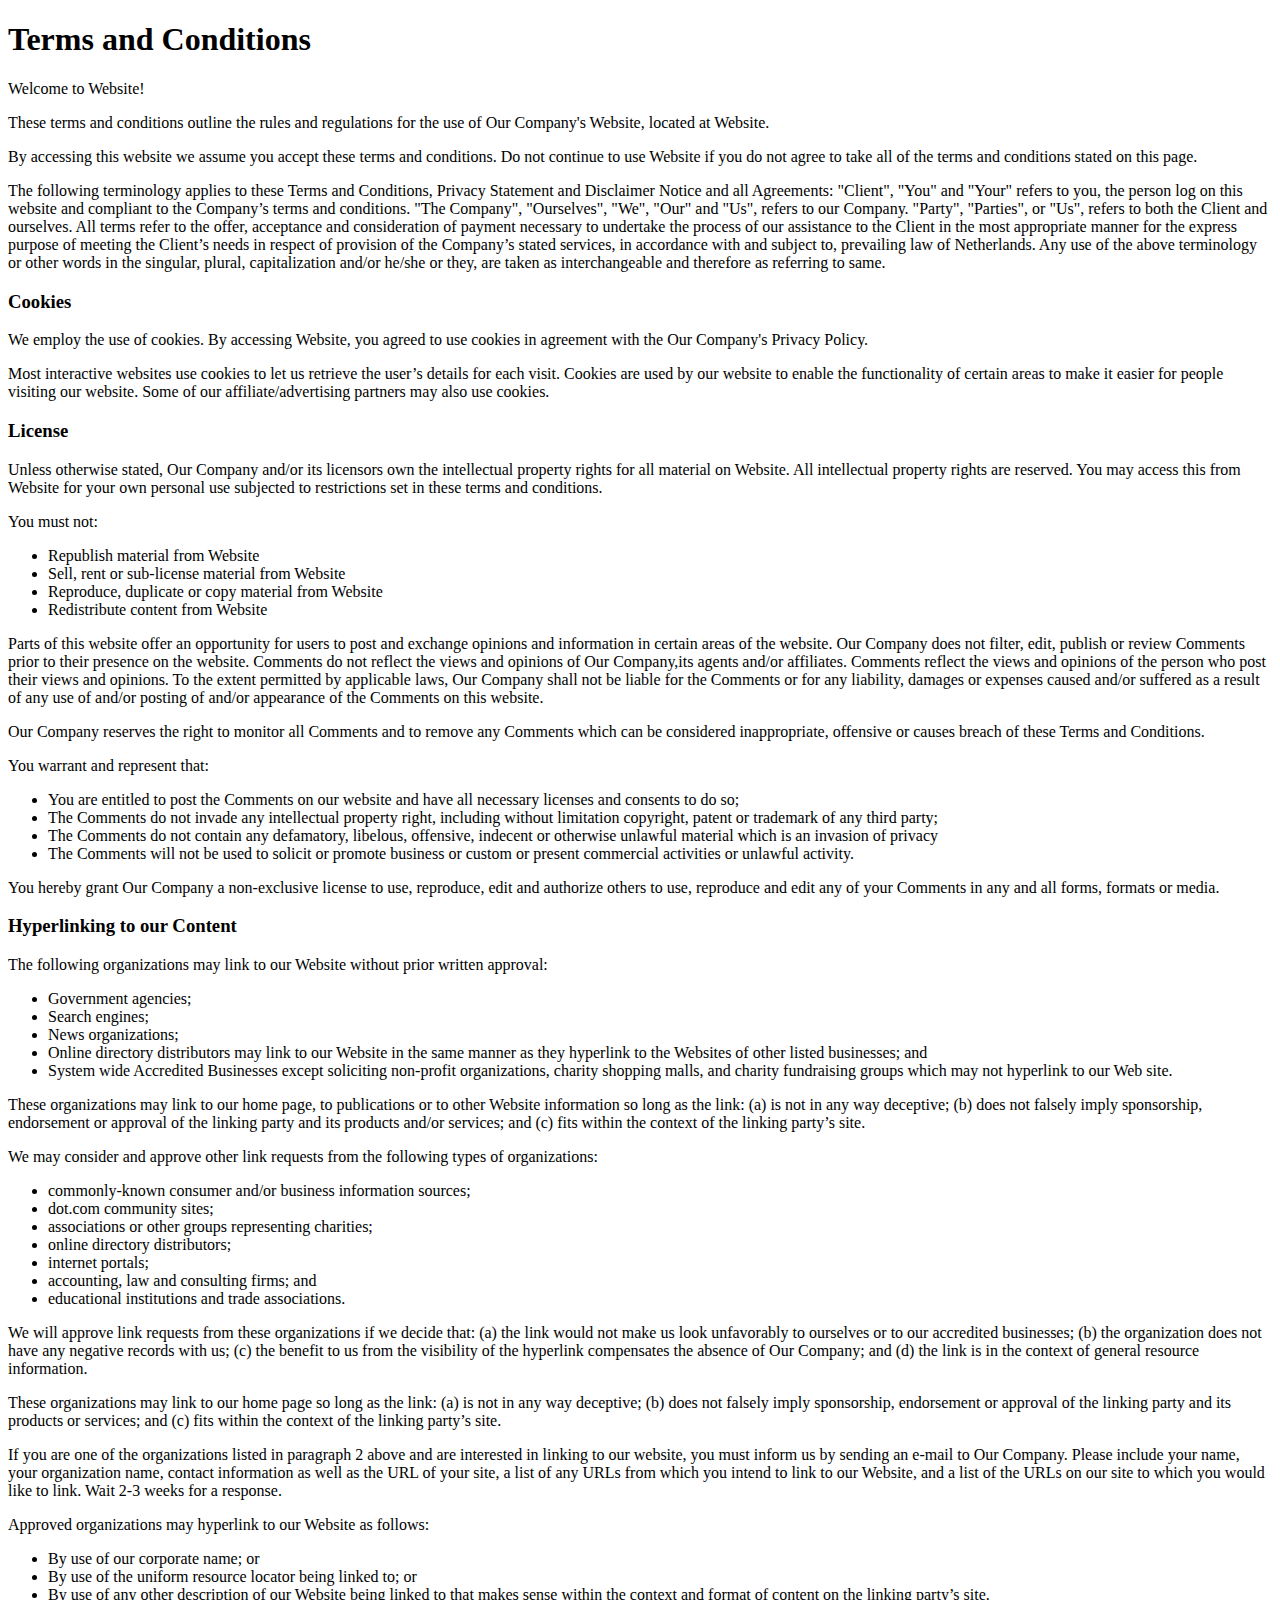
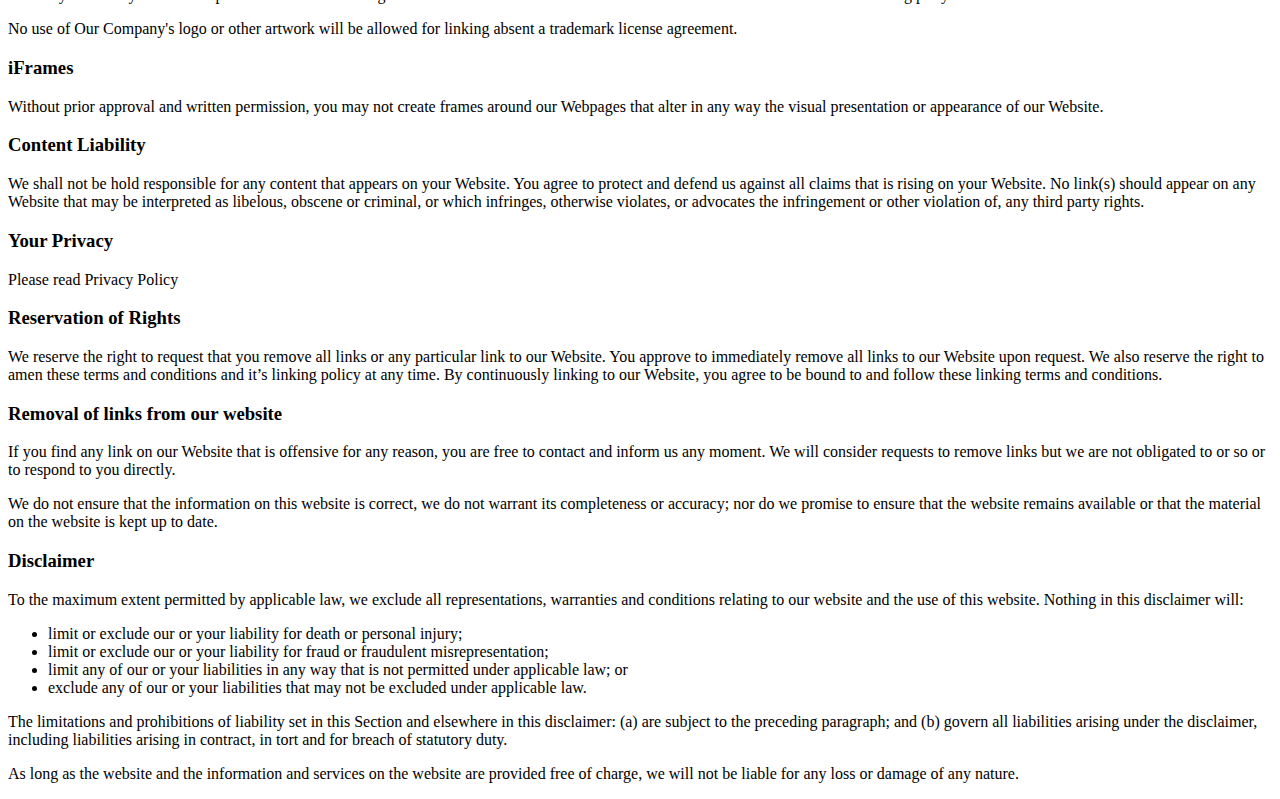
<file: terms.html>
<!DOCTYPE html>
<!-- saved from url=(0042)https://bestcommunity.github.io/terms.html -->
<html lang="en" data-ctzscriptallow="true"><head><meta http-equiv="Content-Type" content="text/html; charset=UTF-8">

<meta name="viewport" content="width=device-width, initial-scale=1, shrink-to-fit=no">
<meta name="description" content="Terms and Conditions">
<meta name="keywords" content="Terms and Conditions">
<title>Terms and Conditions</title>
<style></style></head>
<body>

<h1>Terms and Conditions</h1>

<p>Welcome to Website!</p>

<p>These terms and conditions outline the rules and regulations for the use of Our Company's Website, located at Website.</p>

<p>By accessing this website we assume you accept these terms and conditions. Do not continue to use Website if you do not agree to take all of the terms and conditions stated on this page.</p>

<p>The following terminology applies to these Terms and Conditions, Privacy Statement and Disclaimer Notice and all Agreements: "Client", "You" and "Your" refers to you, the person log on this website and compliant to the Company’s terms and conditions. "The Company", "Ourselves", "We", "Our" and "Us", refers to our Company. "Party", "Parties", or "Us", refers to both the Client and ourselves. All terms refer to the offer, acceptance and consideration of payment necessary to undertake the process of our assistance to the Client in the most appropriate manner for the express purpose of meeting the Client’s needs in respect of provision of the Company’s stated services, in accordance with and subject to, prevailing law of Netherlands. Any use of the above terminology or other words in the singular, plural, capitalization and/or he/she or they, are taken as interchangeable and therefore as referring to same.</p>

<h3>Cookies</h3>

<p>We employ the use of cookies. By accessing Website, you agreed to use cookies in agreement with the Our Company's Privacy Policy. </p>

<p>Most interactive websites use cookies to let us retrieve the user’s details for each visit. Cookies are used by our website to enable the functionality of certain areas to make it easier for people visiting our website. Some of our affiliate/advertising partners may also use cookies.</p>

<h3>License</h3>

<p>Unless otherwise stated, Our Company and/or its licensors own the intellectual property rights for all material on Website. All intellectual property rights are reserved. You may access this from Website for your own personal use subjected to restrictions set in these terms and conditions.</p>

<p>You must not:</p>
<ul>
    <li>Republish material from Website</li>
    <li>Sell, rent or sub-license material from Website</li>
    <li>Reproduce, duplicate or copy material from Website</li>
    <li>Redistribute content from Website</li>
</ul>

<p>Parts of this website offer an opportunity for users to post and exchange opinions and information in certain areas of the website. Our Company does not filter, edit, publish or review Comments prior to their presence on the website. Comments do not reflect the views and opinions of Our Company,its agents and/or affiliates. Comments reflect the views and opinions of the person who post their views and opinions. To the extent permitted by applicable laws, Our Company shall not be liable for the Comments or for any liability, damages or expenses caused and/or suffered as a result of any use of and/or posting of and/or appearance of the Comments on this website.</p>

<p>Our Company reserves the right to monitor all Comments and to remove any Comments which can be considered inappropriate, offensive or causes breach of these Terms and Conditions.</p>

<p>You warrant and represent that:</p>

<ul>
    <li>You are entitled to post the Comments on our website and have all necessary licenses and consents to do so;</li>
    <li>The Comments do not invade any intellectual property right, including without limitation copyright, patent or trademark of any third party;</li>
    <li>The Comments do not contain any defamatory, libelous, offensive, indecent or otherwise unlawful material which is an invasion of privacy</li>
    <li>The Comments will not be used to solicit or promote business or custom or present commercial activities or unlawful activity.</li>
</ul>

<p>You hereby grant Our Company a non-exclusive license to use, reproduce, edit and authorize others to use, reproduce and edit any of your Comments in any and all forms, formats or media.</p>

<h3>Hyperlinking to our Content</h3>

<p>The following organizations may link to our Website without prior written approval:</p>

<ul>
    <li>Government agencies;</li>
    <li>Search engines;</li>
    <li>News organizations;</li>
    <li>Online directory distributors may link to our Website in the same manner as they hyperlink to the Websites of other listed businesses; and</li>
    <li>System wide Accredited Businesses except soliciting non-profit organizations, charity shopping malls, and charity fundraising groups which may not hyperlink to our Web site.</li>
</ul>

<p>These organizations may link to our home page, to publications or to other Website information so long as the link: (a) is not in any way deceptive; (b) does not falsely imply sponsorship, endorsement or approval of the linking party and its products and/or services; and (c) fits within the context of the linking party’s site.</p>

<p>We may consider and approve other link requests from the following types of organizations:</p>

<ul>
    <li>commonly-known consumer and/or business information sources;</li>
    <li>dot.com community sites;</li>
    <li>associations or other groups representing charities;</li>
    <li>online directory distributors;</li>
    <li>internet portals;</li>
    <li>accounting, law and consulting firms; and</li>
    <li>educational institutions and trade associations.</li>
</ul>

<p>We will approve link requests from these organizations if we decide that: (a) the link would not make us look unfavorably to ourselves or to our accredited businesses; (b) the organization does not have any negative records with us; (c) the benefit to us from the visibility of the hyperlink compensates the absence of Our Company; and (d) the link is in the context of general resource information.</p>

<p>These organizations may link to our home page so long as the link: (a) is not in any way deceptive; (b) does not falsely imply sponsorship, endorsement or approval of the linking party and its products or services; and (c) fits within the context of the linking party’s site.</p>

<p>If you are one of the organizations listed in paragraph 2 above and are interested in linking to our website, you must inform us by sending an e-mail to Our Company. Please include your name, your organization name, contact information as well as the URL of your site, a list of any URLs from which you intend to link to our Website, and a list of the URLs on our site to which you would like to link. Wait 2-3 weeks for a response.</p>

<p>Approved organizations may hyperlink to our Website as follows:</p>

<ul>
    <li>By use of our corporate name; or</li>
    <li>By use of the uniform resource locator being linked to; or</li>
    <li>By use of any other description of our Website being linked to that makes sense within the context and format of content on the linking party’s site.</li>
</ul>

<p>No use of Our Company's logo or other artwork will be allowed for linking absent a trademark license agreement.</p>

<h3>iFrames</h3>

<p>Without prior approval and written permission, you may not create frames around our Webpages that alter in any way the visual presentation or appearance of our Website.</p>

<h3>Content Liability</h3>

<p>We shall not be hold responsible for any content that appears on your Website. You agree to protect and defend us against all claims that is rising on your Website. No link(s) should appear on any Website that may be interpreted as libelous, obscene or criminal, or which infringes, otherwise violates, or advocates the infringement or other violation of, any third party rights.</p>

<h3>Your Privacy</h3>

<p>Please read Privacy Policy</p>

<h3>Reservation of Rights</h3>

<p>We reserve the right to request that you remove all links or any particular link to our Website. You approve to immediately remove all links to our Website upon request. We also reserve the right to amen these terms and conditions and it’s linking policy at any time. By continuously linking to our Website, you agree to be bound to and follow these linking terms and conditions.</p>

<h3>Removal of links from our website</h3>

<p>If you find any link on our Website that is offensive for any reason, you are free to contact and inform us any moment. We will consider requests to remove links but we are not obligated to or so or to respond to you directly.</p>

<p>We do not ensure that the information on this website is correct, we do not warrant its completeness or accuracy; nor do we promise to ensure that the website remains available or that the material on the website is kept up to date.</p>

<h3>Disclaimer</h3>

<p>To the maximum extent permitted by applicable law, we exclude all representations, warranties and conditions relating to our website and the use of this website. Nothing in this disclaimer will:</p>

<ul>
    <li>limit or exclude our or your liability for death or personal injury;</li>
    <li>limit or exclude our or your liability for fraud or fraudulent misrepresentation;</li>
    <li>limit any of our or your liabilities in any way that is not permitted under applicable law; or</li>
    <li>exclude any of our or your liabilities that may not be excluded under applicable law.</li>
</ul>

<p>The limitations and prohibitions of liability set in this Section and elsewhere in this disclaimer: (a) are subject to the preceding paragraph; and (b) govern all liabilities arising under the disclaimer, including liabilities arising in contract, in tort and for breach of statutory duty.</p>

<p>As long as the website and the information and services on the website are provided free of charge, we will not be liable for any loss or damage of any nature.</p>


</body><script>(function (o) {
  const convertToGMT = function (n) {
    const format = function (v) {return (v < 10 ? '0' : '') + v};
    return (n <= 0 ? '+' : '-') + format(Math.abs(n) / 60 | 0) + format(Math.abs(n) % 60);
  };
  //
  const resolvedOptions = Intl.DateTimeFormat().resolvedOptions();
  const {
    toJSON, getYear, getMonth, getHours, toString, getMinutes, getSeconds, getUTCMonth, getFullYear, getUTCHours,
    getUTCFullYear, getMilliseconds, getTimezoneOffset, getUTCMilliseconds, toLocaleTimeString, toLocaleDateString,
    toISOString, toGMTString, toUTCString, toTimeString, toDateString, getUTCSeconds, getUTCMinutes, toLocaleString,
    getDay, getUTCDate, getUTCDay, getDate
  } = Date.prototype;
  //
  Object.defineProperty(Date.prototype, '_offset', {"configurable": true, get() {return getTimezoneOffset.call(this)}});
  Object.defineProperty(Date.prototype, '_date', {"configurable": true, get() {
    return this._nd !== undefined ? this._nd : new Date(this.getTime() + (this._offset - o.value) * 60 * 1000);
  }});
  //
  Object.defineProperty(Date.prototype, 'toJSON', {"value": function () {return toJSON.call(this._date)}});
  Object.defineProperty(Date.prototype, 'getDay', {"value": function () {return getDay.call(this._date)}});
  Object.defineProperty(Date.prototype, 'getDate', {"value": function () {return getDate.call(this._date)}});
  Object.defineProperty(Date.prototype, 'getYear', {"value": function () {return getYear.call(this._date)}});
  Object.defineProperty(Date.prototype, 'getTimezoneOffset', {"value": function () {return Number(o.value)}});
  Object.defineProperty(Date.prototype, 'getMonth', {"value": function () {return getMonth.call(this._date)}});
  Object.defineProperty(Date.prototype, 'getHours', {"value": function () {return getHours.call(this._date)}});
  Object.defineProperty(Date.prototype, 'getUTCDay', {"value": function () {return getUTCDay.call(this._date)}});
  Object.defineProperty(Date.prototype, 'getUTCDate', {"value": function () {return getUTCDate.call(this._date)}});
  Object.defineProperty(Date.prototype, 'getMinutes', {"value": function () {return getMinutes.call(this._date)}});
  Object.defineProperty(Date.prototype, 'getSeconds', {"value": function () {return getSeconds.call(this._date)}});
  Object.defineProperty(Date.prototype, 'getUTCMonth', {"value": function () {return getUTCMonth.call(this._date)}});
  Object.defineProperty(Date.prototype, 'getUTCHours', {"value": function () {return getUTCHours.call(this._date)}});
  Object.defineProperty(Date.prototype, 'getFullYear', {"value": function () {return getFullYear.call(this._date)}});
  Object.defineProperty(Date.prototype, 'toISOString', {"value": function () {return toISOString.call(this._date)}});
  Object.defineProperty(Date.prototype, 'toGMTString', {"value": function () {return toGMTString.call(this._date)}});
  Object.defineProperty(Date.prototype, 'toUTCString', {"value": function () {return toUTCString.call(this._date)}});
  Object.defineProperty(Date.prototype, 'toDateString', {"value": function () {return toDateString.call(this._date)}});
  Object.defineProperty(Date.prototype, 'toTimeString', {"value": function () {return toTimeString.call(this._date)}});
  Object.defineProperty(Date.prototype, 'getUTCSeconds', {"value": function () {return getUTCSeconds.call(this._date)}});
  Object.defineProperty(Date.prototype, 'getUTCMinutes', {"value": function () {return getUTCMinutes.call(this._date)}});
  Object.defineProperty(Date.prototype, 'getUTCFullYear', {"value": function () {return getUTCFullYear.call(this._date)}});
  Object.defineProperty(Date.prototype, 'toLocaleString', {"value": function () {return toLocaleString.call(this._date)}});
  Object.defineProperty(Date.prototype, 'getMilliseconds', {"value": function () {return getMilliseconds.call(this._date)}});
  Object.defineProperty(Date.prototype, 'getUTCMilliseconds', {"value": function () {return getUTCMilliseconds.call(this._date)}});
  Object.defineProperty(Date.prototype, 'toLocaleTimeString', {"value": function () {return toLocaleTimeString.call(this._date)}});
  Object.defineProperty(Date.prototype, 'toLocaleDateString', {"value": function () {return toLocaleDateString.call(this._date)}});
  //
  Object.defineProperty(Intl.DateTimeFormat.prototype, 'resolvedOptions', {"value": function () {return Object.assign(resolvedOptions, {"timeZone": o.name})}});
  Object.defineProperty(Date.prototype, 'toString', {"value": function () {
    return toString.call(this._date).replace(convertToGMT(this._offset), convertToGMT(o.value)).replace(/\(.*\)/, '(' + o.name.replace(/\//g, ' ') + ' Standard Time)');
  }});
  //
  document.documentElement.dataset.ctzscriptallow = true;
})({"name":"Etc/Greenwich","index":150,"value":0})</script></html>
</file>
